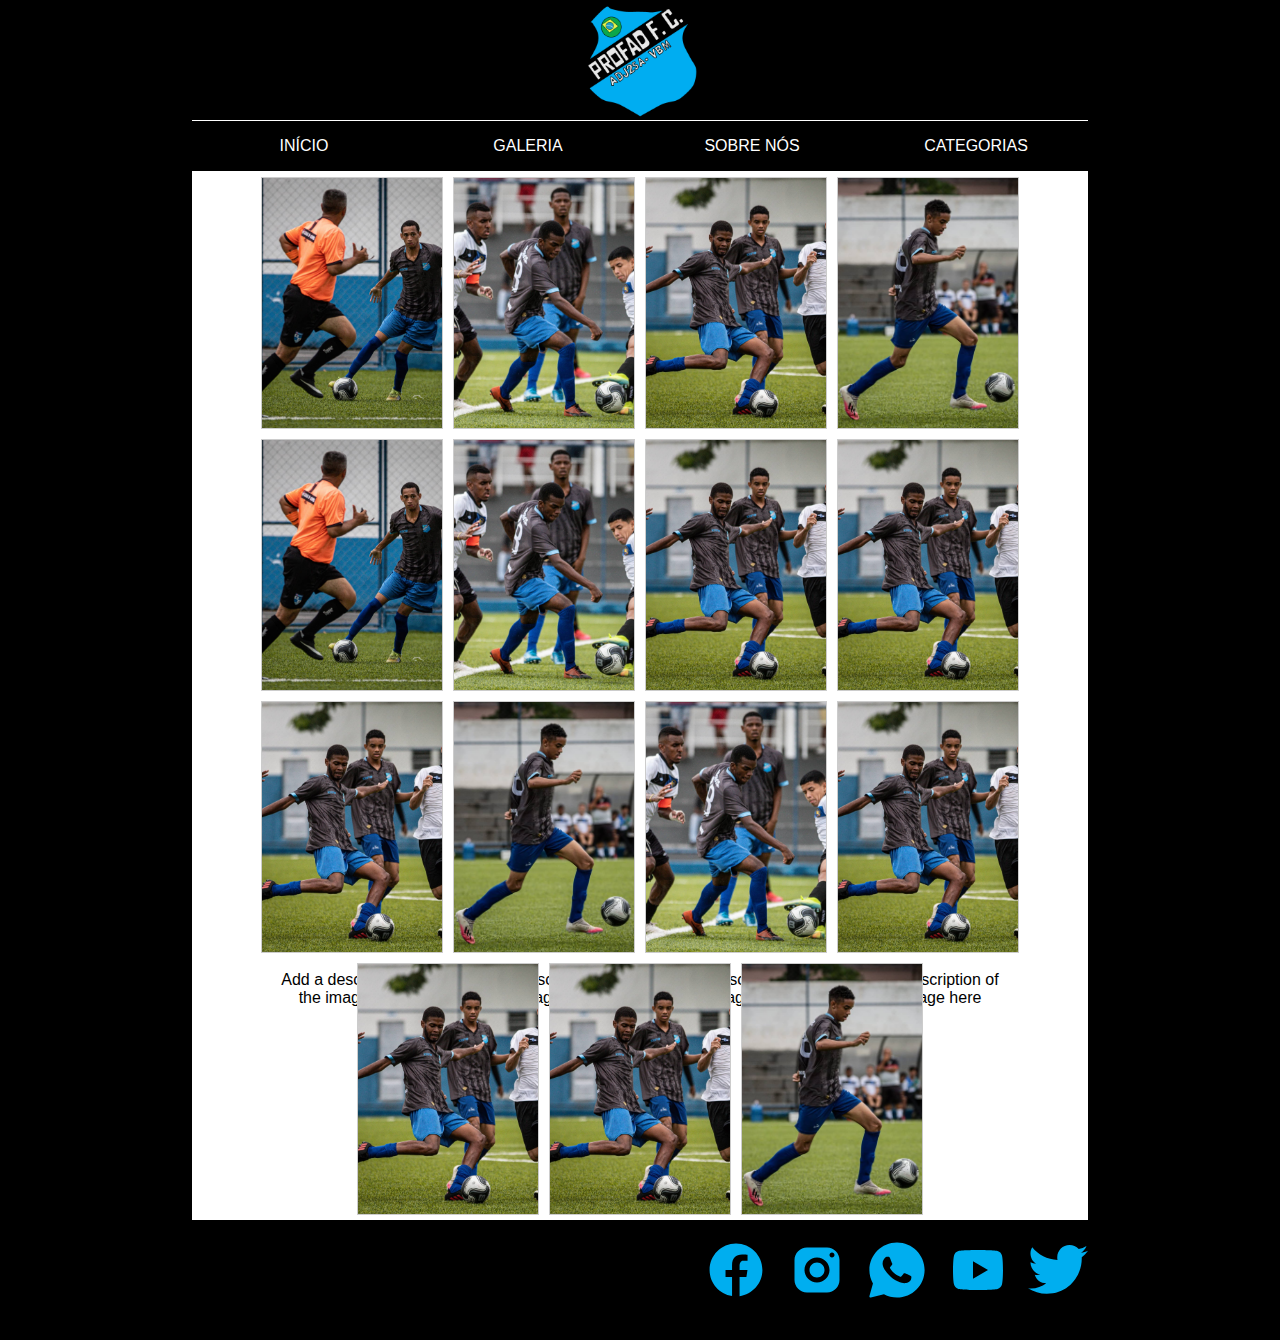
<file: galeria.html>
<!DOCTYPE html>
<html lang="pt-br">

<head>
    <meta charset="utf-8">
    <title>Profad FC Galeria</title>
    <link rel="stylesheet" href="dibobera.css">
    <link rel="stylesheet" href="styles.css">
    
</head>

<body>
    
 <!-- INICIO NAVBAR  -->
 <header>
    <img src="assets\images\logo.png" width="120px" height="120px">
</header>

<nav>
    <ul>
        <li><a href="index.html">INÍCIO</a></li>
        <li><a href="galeria.html">GALERIA</a></li>
        <li><a href="#">SOBRE NÓS</a></li>
        <div class="dropdown">
            <span>CATEGORIAS</span>
            <div class="dropdown-content">

                <ul>
                    <li><a href="sub9.html">SUB 9</a></li>
                    <li><a href="sub11.html">SUB 11</a></li>
                    <li><a href="sub13.html">SUB 13</a></li>
                    <li><a href="sub15.html">SUB 15</a></li>
                    <li><a href="sub17.html">SUB 17</a></li>
                    <li><a href="sub20.html">SUB 20</a></li>
                    <li><a href="timefeminino.html">TIME FEMININO</a></li>
                </ul>

            </div>
        </div>


    </ul>
</nav>
<!-- FIM NAVBAR-->

<section class="gallery-container">

    <div class="gallery">
    <a target="_blank" href="assets/images/1.jpg">
      <img src="assets/images/1.jpg" alt="Cinque Terre" width="600" height="400">
    </a>
    
    </div>
  
    <div class="gallery">
    <a target="_blank" href="assets/images/2.jpg">
      <img src="assets/images/2.jpg" alt="Forest" width="600" height="400">
    </a>
    
    </div>
  
    <div class="gallery">
    <a target="_blank" href="assets/images/3.jpg">
      <img src="assets/images/3.jpg" alt="Northern Lights" width="600" height="400">
    </a>
    
    </div>
  
    <div class="gallery">
    <a target="_blank" href="assets/images/4.jpg">
      <img src="assets/images/4.jpg" alt="Mountains" width="600" height="400">
    </a>
    <div class="desc">Add a description of the image here</div>
    </div> 

    <div class="gallery">
        <a target="_blank" href="assets/images/1.jpg">
          <img src="assets/images/1.jpg" alt="Cinque Terre" width="600" height="400">
        </a>
        <div class="desc">Add a description of the image here</div>
        </div>
      
        <div class="gallery">
        <a target="_blank" href="assets/images/2.jpg">
          <img src="assets/images/2.jpg" alt="Forest" width="600" height="400">
        </a>
        <div class="desc">Add a description of the image here</div>
        </div>
      
        <div class="gallery">
        <a target="_blank" href="assets/images/3.jpg">
          <img src="assets/images/3.jpg" alt="Northern Lights" width="600" height="400">
        </a>
        <div class="desc">Add a description of the image here</div>
        </div>
      
        <div class="gallery">
          <a target="_blank" href="assets/images/3.jpg">
            <img src="assets/images/3.jpg" alt="Northern Lights" width="600" height="400">
          </a>
          <div class="desc">Add a description of the image here</div>
          </div>

          <div class="gallery">
            <a target="_blank" href="assets/images/3.jpg">
              <img src="assets/images/3.jpg" alt="Northern Lights" width="600" height="400">
            </a>
            <div class="desc">Add a description of the image here</div>
            </div>

        <div class="gallery">
        <a target="_blank" href="assets/images/4.jpg">
          <img src="assets/images/4.jpg" alt="Mountains" width="600" height="400">
        </a>
        <div class="desc">Add a description of the image here</div>
        </div> 
    
            
        <div class="gallery">
          <a target="_blank" href="assets/images/2.jpg">
            <img src="assets/images/2.jpg" alt="Forest" width="600" height="400">
          </a>
          <div class="desc">Add a description of the image here</div>
          </div>
        
          <div class="gallery">
          <a target="_blank" href="assets/images/3.jpg">
            <img src="assets/images/3.jpg" alt="Northern Lights" width="600" height="400">
          </a>
          <div class="desc">Add a description of the image here</div>
          </div>
        
          <div class="gallery">
            <a target="_blank" href="assets/images/3.jpg">
              <img src="assets/images/3.jpg" alt="Northern Lights" width="600" height="400">
            </a>
            <div class="desc">Add a description of the image here</div>
            </div>
            
            <div class="gallery">
              <a target="_blank" href="assets/images/3.jpg">
                <img src="assets/images/3.jpg" alt="Northern Lights" width="600" height="400">
              </a>
              <div class="desc">Add a description of the image here</div>
              </div>
  
          <div class="gallery">
          <a target="_blank" href="assets/images/4.jpg">
            <img src="assets/images/4.jpg" alt="Mountains" width="600" height="400">
          </a>
          <div class="desc">Add a description of the image here</div>
          </div> 
      
      </section>
      
      <footer>
        <div class="divSocial">
            <a class="social" href="https://www.facebook.com/Profadfc/">
                <svg xmlns="http://www.w3.org/2000/svg" x="0px" y="0px" width="60" height="60" viewBox="0 0 172 172"
                    style=" fill:#000000;">
                    <g fill="none" fill-rule="nonzero" stroke="none" stroke-width="1" stroke-linecap="butt"
                        stroke-linejoin="miter" stroke-miterlimit="10" stroke-dasharray="" stroke-dashoffset="0"
                        font-family="none" font-weight="none" font-size="none" text-anchor="none"
                        style="mix-blend-mode: normal">
                        <path d="M0,172v-172h172v172z" fill="none"></path>
                        <g fill="#00aeef">
                            <path
                                d="M86,10.32c-41.796,0 -75.68,33.884 -75.68,75.68c0,37.9432 27.95,69.27128 64.36928,74.74432v-54.68568h-18.72392v-19.89352h18.72392v-13.23712c0,-21.91624 10.67776,-31.53792 28.89256,-31.53792c8.72384,0 13.33688,0.64672 15.52128,0.94256v17.36512h-12.42528c-7.73312,0 -10.43352,7.33064 -10.43352,15.59352v10.87384h22.66272l-3.07536,19.89352h-19.58736v54.84736c36.93872,-5.01208 65.43568,-36.59472 65.43568,-74.906c0,-41.796 -33.884,-75.68 -75.68,-75.68z">
                            </path>
                        </g>
                    </g>
                </svg>
            </a>
            <a class="social" href="https://instagram.com/profad_fc?igshid=1d6lry1gikewe">
                <svg xmlns="http://www.w3.org/2000/svg" x="0px" y="0px" width="60" height="60" viewBox="0 0 172 172"
                    style=" fill:#000000;">
                    <g fill="none" fill-rule="nonzero" stroke="none" stroke-width="1" stroke-linecap="butt"
                        stroke-linejoin="miter" stroke-miterlimit="10" stroke-dasharray="" stroke-dashoffset="0"
                        font-family="none" font-weight="none" font-size="none" text-anchor="none"
                        style="mix-blend-mode: normal">
                        <path d="M0,172v-172h172v172z" fill="none"></path>
                        <g fill="#00aeef">
                            <path
                                d="M57.33333,21.5c-19.78717,0 -35.83333,16.04617 -35.83333,35.83333v57.33333c0,19.78717 16.04617,35.83333 35.83333,35.83333h57.33333c19.78717,0 35.83333,-16.04617 35.83333,-35.83333v-57.33333c0,-19.78717 -16.04617,-35.83333 -35.83333,-35.83333zM129,35.83333c3.956,0 7.16667,3.21067 7.16667,7.16667c0,3.956 -3.21067,7.16667 -7.16667,7.16667c-3.956,0 -7.16667,-3.21067 -7.16667,-7.16667c0,-3.956 3.21067,-7.16667 7.16667,-7.16667zM86,50.16667c19.78717,0 35.83333,16.04617 35.83333,35.83333c0,19.78717 -16.04617,35.83333 -35.83333,35.83333c-19.78717,0 -35.83333,-16.04617 -35.83333,-35.83333c0,-19.78717 16.04617,-35.83333 35.83333,-35.83333zM86,64.5c-11.87412,0 -21.5,9.62588 -21.5,21.5c0,11.87412 9.62588,21.5 21.5,21.5c11.87412,0 21.5,-9.62588 21.5,-21.5c0,-11.87412 -9.62588,-21.5 -21.5,-21.5z">
                            </path>
                        </g>
                    </g>
                </svg></a>

            <a class="social"
                href="https://api.whatsapp.com/send?phone=5521990566094&fbclid=IwAR2GX_KokiErtQqCFYjJ6LWIWHW4_xkcmMGaqRh1GmtxTjLZ39OdXwD9oqE"><svg
                    xmlns="http://www.w3.org/2000/svg" x="0px" y="0px" width="60" height="60" viewBox="0 0 172 172"
                    style=" fill:#000000;">
                    <g fill="none" fill-rule="nonzero" stroke="none" stroke-width="1" stroke-linecap="butt"
                        stroke-linejoin="miter" stroke-miterlimit="10" stroke-dasharray="" stroke-dashoffset="0"
                        font-family="none" font-weight="none" font-size="none" text-anchor="none"
                        style="mix-blend-mode: normal">
                        <path d="M0,172v-172h172v172z" fill="none"></path>
                        <g fill="#00aeef">
                            <path
                                d="M86,6.88c-43.62608,0 -79.12,35.49392 -79.12,79.12c0,13.6224 3.51912,27.01776 10.19272,38.8376l-10.06544,35.9136c-0.33024,1.17992 -0.01032,2.44584 0.8428,3.32304c0.65704,0.67768 1.55144,1.04576 2.46992,1.04576c0.2752,0 0.55384,-0.0344 0.8256,-0.09976l37.48224,-9.28456c11.44488,6.14384 24.33456,9.38432 37.37216,9.38432c43.62608,0 79.12,-35.49392 79.12,-79.12c0,-43.62608 -35.49392,-79.12 -79.12,-79.12zM125.8008,113.91904c-1.69248,4.68528 -9.81088,8.9612 -13.71184,9.53568c-3.50192,0.51256 -7.93264,0.73272 -12.7968,-0.79464c-2.94808,-0.9288 -6.73208,-2.16032 -11.57904,-4.22776c-20.37512,-8.68944 -33.68104,-28.9476 -34.69928,-30.28576c-1.0148,-1.33816 -8.29384,-10.87384 -8.29384,-20.7432c0,-9.86936 5.246,-14.7232 7.11048,-16.73216c1.86448,-2.00896 4.06264,-2.5112 5.418,-2.5112c1.35536,0 2.70728,0.0172 3.89408,0.07224c1.24872,0.06192 2.924,-0.47128 4.57176,3.44344c1.69248,4.01792 5.75512,13.88728 6.25736,14.8952c0.50912,1.00448 0.84624,2.17752 0.172,3.51568c-0.67424,1.33816 -1.01136,2.17408 -2.0296,3.34712c-1.01824,1.17304 -2.1328,2.6144 -3.04784,3.51568c-1.01824,1.00104 -2.07432,2.08464 -0.89096,4.0936c1.18336,2.00896 5.25976,8.57592 11.3004,13.89416c7.7572,6.83184 14.30352,8.95088 16.33312,9.95536c2.0296,1.00448 3.2164,0.83592 4.39976,-0.50224c1.18336,-1.3416 5.07744,-5.85832 6.42936,-7.86384c1.35192,-2.00552 2.70728,-1.67528 4.57176,-1.00448c1.86448,0.66736 11.8508,5.51776 13.8804,6.52224c2.0296,1.00448 3.38496,1.50672 3.89408,2.34264c0.50912,0.83248 0.50912,4.8504 -1.18336,9.53224z">
                            </path>
                        </g>
                    </g>
                </svg></a>

            <a class="social" href="https://www.youtube.com/channel/UCCT2LbT-UY671hBxbn583oA"><svg
                    xmlns="http://www.w3.org/2000/svg" x="0px" y="0px" width="60" height="60" viewBox="0 0 172 172"
                    style=" fill:#000000;">
                    <g fill="none" fill-rule="nonzero" stroke="none" stroke-width="1" stroke-linecap="butt"
                        stroke-linejoin="miter" stroke-miterlimit="10" stroke-dasharray="" stroke-dashoffset="0"
                        font-family="none" font-weight="none" font-size="none" text-anchor="none"
                        style="mix-blend-mode: normal">
                        <path d="M0,172v-172h172v172z" fill="none"></path>
                        <g fill="#00aeef">
                            <path
                                d="M154.671,44.333c-1.64833,-6.16333 -6.50733,-11.02233 -12.67067,-12.67067c-11.18,-2.99567 -56.00033,-2.99567 -56.00033,-2.99567c0,0 -44.82033,0 -56.00033,2.99567c-6.16333,1.64833 -11.02233,6.50733 -12.67067,12.67067c-2.99567,11.18 -2.99567,41.667 -2.99567,41.667c0,0 0,30.487 2.99567,41.667c1.64833,6.16333 6.50733,11.02233 12.67067,12.67067c11.18,2.99567 56.00033,2.99567 56.00033,2.99567c0,0 44.82033,0 56.00033,-2.99567c6.1705,-1.64833 11.02233,-6.50733 12.67067,-12.67067c2.99567,-11.18 2.99567,-41.667 2.99567,-41.667c0,0 0,-30.487 -2.99567,-41.667zM71.66667,110.82533v-49.65067l43,24.82533z">
                            </path>
                        </g>
                    </g>
                </svg></a>

            <a class="social" href="https://twitter.com/profad_fc?s=20"><svg xmlns="http://www.w3.org/2000/svg" x="0px"
                    y="0px" width="60" height="60" viewBox="0 0 172 172" style=" fill:#000000;">
                    <g fill="none" fill-rule="nonzero" stroke="none" stroke-width="1" stroke-linecap="butt"
                        stroke-linejoin="miter" stroke-miterlimit="10" stroke-dasharray="" stroke-dashoffset="0"
                        font-family="none" font-weight="none" font-size="none" text-anchor="none"
                        style="mix-blend-mode: normal">
                        <path d="M0,172v-172h172v172z" fill="none"></path>
                        <g fill="#00aeef">
                            <path
                                d="M172,30.82226c-6.4388,2.85547 -12.9056,5.01107 -20.07226,5.73894c7.16667,-4.3112 12.9056,-11.47787 15.76107,-19.3724c-7.16667,4.31119 -14.33333,7.16667 -22.19988,8.6224c-7.16667,-7.16667 -16.48893,-11.47787 -26.51106,-11.47787c-19.3724,0 -35.13347,15.76107 -35.13347,35.10547c0,2.88346 0,5.73893 0.72786,7.89453c-29.39453,-1.42774 -55.17773,-15.06119 -72.39453,-36.56119c-3.58333,5.03906 -5.01107,11.47786 -5.01107,17.91667c0,12.20573 6.43881,22.95573 15.76107,29.39453c-5.73893,-0.72786 -11.44987,-2.1556 -15.76107,-4.31119c0,0 0,0 0,0.72786c0,17.18881 12.17774,31.52214 27.93881,34.4056c-2.85547,0.69988 -5.71094,1.42774 -9.29427,1.42774c-2.1556,0 -4.3112,0 -6.4668,-0.72786c4.31119,14.33333 17.2168,24.38346 32.97786,24.38346c-12.17773,9.32227 -27.23893,15.03321 -43.72786,15.03321c-2.85547,0 -5.73893,0 -8.5944,-0.69988c15.76107,10.02214 34.4056,15.76107 53.75,15.76107c65.22787,0 100.33333,-53.75 100.33333,-100.33333c0,-1.42774 0,-2.85547 0,-4.31119c7.16667,-5.01107 12.9056,-11.44988 17.91667,-18.61654">
                            </path>
                        </g>
                    </g>
                </svg></a>


        </div>

    </footer>

</body>
</html>
</file>
<file: dibobera.css>
.gallery-container{
  width: 100%;

  display: flex;
  flex-wrap: wrap;
  justify-content: center;
  
}


div.gallery {
  margin: 5px;
  border: 1px solid #ccc;
  width: 200px;
  height: 250px;
  width: 180px;
}

div.gallery:hover {
  border: 1px solid #777;
}

div.gallery img {
  width: 100%;
  height: 100% ;
  object-fit: cover;
  object-position: top;
}

div.desc {
  padding: 15px;
  text-align: center;
}












.card-container{
  width: 100%;
  display: flex;
  flex-wrap: wrap;
  justify-content: center;
  object-fit: cover;
  object-position: top;
  
 }

/* The flip card container - set the width and height to whatever you want. We have added the border property to demonstrate that the flip itself goes out of the box on hover (remove perspective if you don't want the 3D effect */

.flip-card {

 
  width: 250px;
  height: 300px;
  border: 15px solid transparent;
  margin: 30px transparent ;
  padding-left: 20px;
  
  
  perspective: 1000px;/* ... Remove this if you don't want the 3D effect */
 }

/* This container is needed to position the front and back side */
.flip-card-inner {
  position: relative;
  width: 100%;
  height: 100%;
  text-align: center;
  transition: transform 0.8s;
  transform-style: preserve-3d;
}

/* Do an horizontal flip when you move the mouse over the flip box container */
.flip-card:hover .flip-card-inner {
  transform: rotateY(180deg);
}

/* Position the front and back side */
.flip-card-front, .flip-card-back {
  position: absolute;
  width: 100%;
  height: 100%;
  -webkit-backface-visibility: hidden; /* Safari */
  backface-visibility: hidden;
}

/* Style the front side (fallback if image is missing) */
.flip-card-front {
  background-color: #bbb;
  color: black;
}

/* Style the back side */
.flip-card-back {
  background-color: transparent;
  color:black;
  transform: rotateY(180deg);
  width: 100%;
  height: 100%;
  text-align: justify;
}
</file>
<file: styles.css>
* {
  margin: 0;
  padding: 0;
  font-family: "Josefin Sans", sans-serif;
}

html {
  background-color: black;
  width: 100%;
  height: 100%;
}

body {
  width: 70%;
  min-height: 100%;
  margin: 0 auto;
  background-color: #fff;
  position: relative;
}

header {
  background-color: black;
  color: #fff;
  display: flex;
  justify-content: center;
}

nav {
  border-top: 1px solid #fff;
  border-bottom: 1px solid #fff;
  background-color: black;
  height: 50px;
  color: white;
  display: flex;
  align-items: center;
  position: sticky;
  top: 0;
  z-index: 100;
}

ul {
  list-style: none;
  display: flex;
  flex: 1;
}

li,
.dropdown {
  flex: 1;
  text-align: center;
}

li a {
  text-decoration: none;
  color: white;
}

li a:hover {
  color: #00aeef;
}

.dropdown {
  display: flex;
  justify-content: center;
  position: relative;
}

.dropdown span {
  position: relative;
}

.dropdown-content {
  display: none;
  position: absolute;
  background-color: #333333;
  min-width: 160px;
  box-shadow: 0px 8px 16px 0px rgba(0, 0, 0, 0.2);
  z-index: 1;
}

.dropdown:hover .dropdown-content {
  display: block;
}

.dropdown-content ul {
  display: block;
}

.dropdown-content ul li {
  text-align: start;
  padding: 12px 16px;
}

.slide-text {
  background-color: rgba(0, 0, 0, 0.7);
  color: white;
  width: 100%;
  text-align: center;
  height: 100px;
  display: flex;
  align-items: center;
  z-index: 5;
  position: absolute;
  bottom: 0;
  left: 0;
  padding: 30px 0px;
  font-size: 24px;
}

.slide-img-container {
  position: relative;
  height: 700px;
  width: 100%;
}

.slide-image {
  width: 100%;
  height: 100%;
  object-fit: cover;
  object-position: top;
  transition: all 0.6s;
}

.slide-img-container:hover .slide-image {
  transform: scale(1.2);
  transition: all 0.6s;
}

.news {
  display: flex;
  justify-content: space-between;
  padding: 20px;
}

.news-img-container {
  width: 400px;
  height: 300px;
  position: relative;
  transition: all 0.6s;
}

.news-image {
  width: 100%;
  height: 100%;
  object-fit: cover;
  object-position: top;
}

.news-text {
  background-color: rgba(0, 0, 0, 0.7);
  color: white;
  width: 100%;
  text-align: center;
  height: 70px;
  display: flex;
  align-items: center;
  z-index: 5;
  position: absolute;
  bottom: 0;
  left: 0;
  font-size: 18px;
}

.news-img-container:hover {
  transform: scale(0.9);
  transition: all 0.6s;
}

#all-news {
  padding: 10px;
  color: black;
  width: 100%;
  display: flex;
  justify-content: center;
  text-decoration: none;
  transition: 0.6s all;
}

#all-news:hover {
  outline: 2px solid black;
  transform: scale(0.9);
  transition: 0.6s all;
  background-color: #e1e1e1;
}

.posicao {
  display: flex;
  justify-content: center;
  align-items: center;
}

.foto-da-posicao {
  width: 200px;
  height: 400px;
  display: flex;
  padding: 20px;
}

footer {
  background-color: black;
  height: 80px;
  display: flex;
  justify-content: flex-end;
  padding: 20px 0px;
}

.social {
  text-decoration: none;
  padding-left: 16px;
}

.sponsor-footer {
  background-color: black;
  display: flex;
  justify-content: space-around;
  border-bottom: 1px solid #fff;
}

#patrocinadores {
  background-color: black;
  color: #fff;
  text-align: center;
  padding: 10px 10px;
  border-bottom: 1px solid #fff;
}

.videos {
  width: 100%;
  padding-bottom: 20px;
  display: flex;
  justify-content: center;
}

#videos {
  text-align: center;
}
</file>
